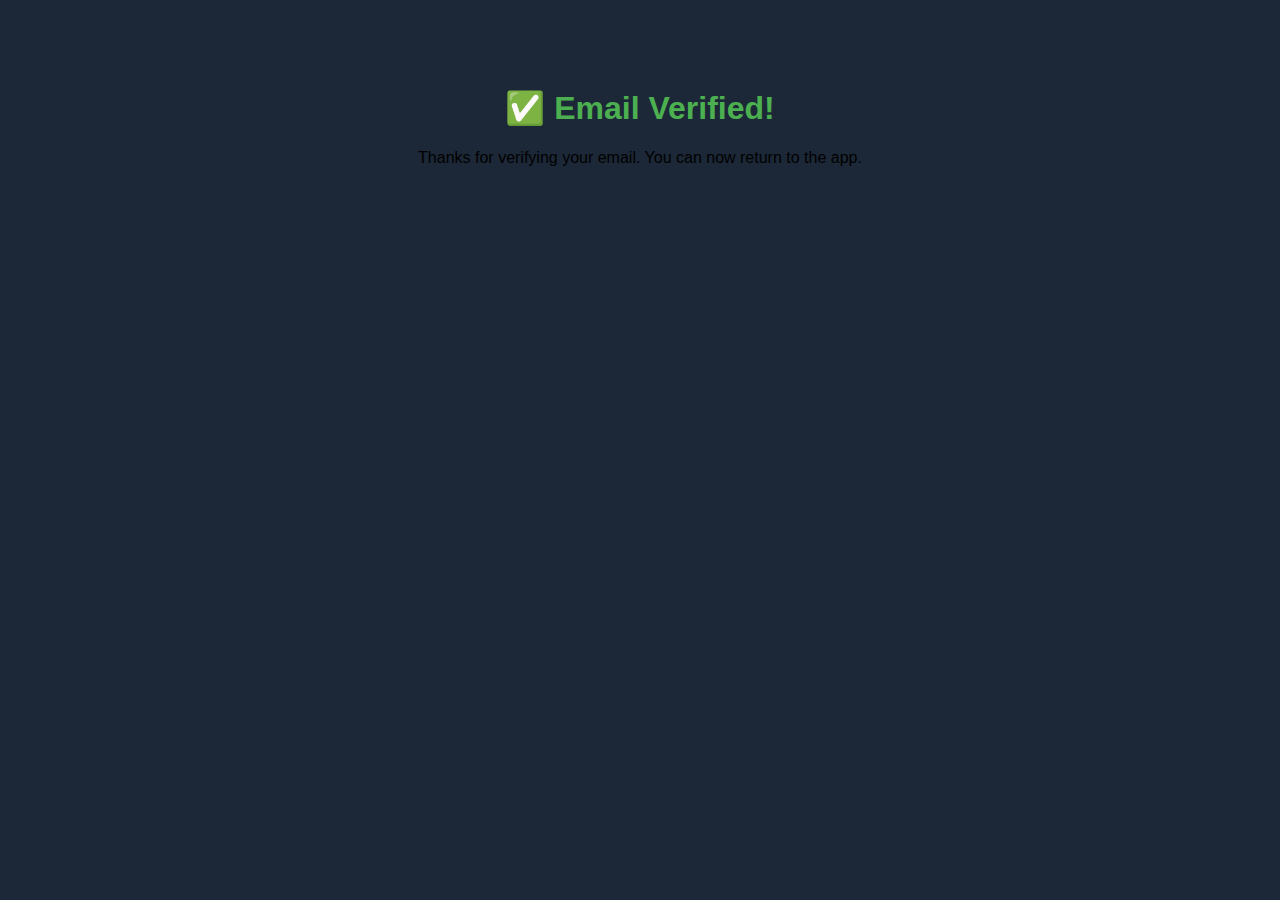
<file: site.html>
<!DOCTYPE html>
<html lang="en">
<head>
  <meta charset="UTF-8" />
  <meta name="viewport" content="width=device-width, initial-scale=1.0"/>
  <title>Email Verified</title>
  <style>
    body {
      font-family: Arial, sans-serif;
      text-align: center;
      padding: 60px;
      background-color: #1c2837;
    }
    h1 {
      color: #4CAF50;
    }
  </style>
</head>
<body>
  <h1>✅ Email Verified!</h1>
  <p>Thanks for verifying your email. You can now return to the app.</p>
</body>
</html>
</file>
